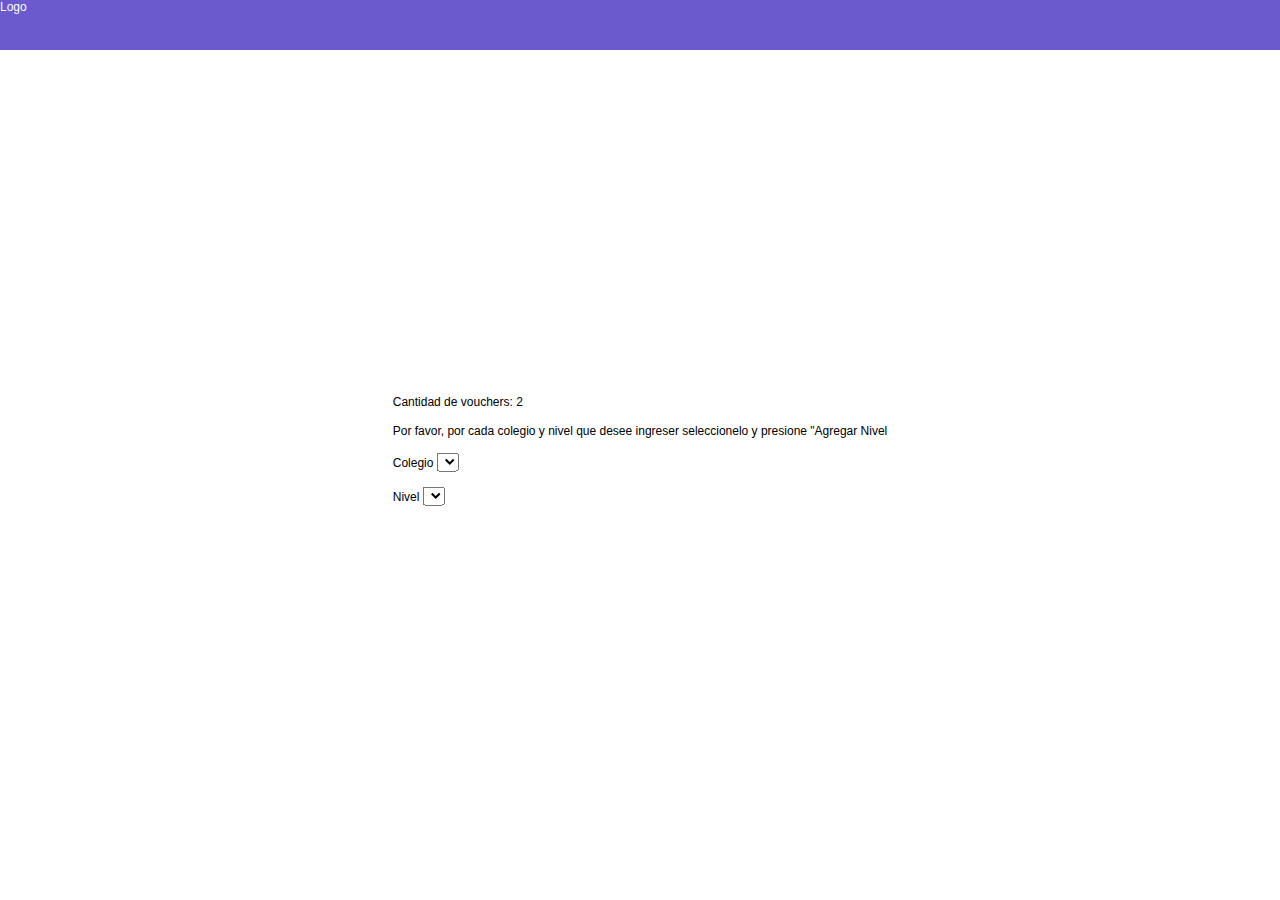
<file: views/selecColegios.html>
<!DOCTYPE html>
<html>
<head>
	<title>Papeleria</title>
	<link rel="stylesheet" type="text/css" href="../css/selecColegios.css">
</head>
<body>
<div>
	<nav>
		  <div>Logo</li>
	</nav>
	<div id="formFunc">
		<form name="formLogin">
			<div id="formLine">
			  <label>Cantidad de vouchers: 2</label>
			</div>
	    	<div id="formLine">
			  <label>Por favor, por cada colegio y nivel que desee ingreser seleccionelo y presione "Agregar Nivel</label>
			</div>
			<div id="formLine">
			  <label>Colegio</label>
			  <select id="convenio"></select>
			</div>
			<div id="formLine">
			  <label>Nivel</label>
			  <select id="convenio"></select>
			</div>
	      </form>
	</div>
</div>
</body>
</html>
</file>
<file: css/selecColegios.css>
body{
	font-family: Verdana, Helvetica, sans-serif;
	font-size: 12px;
	height: 100%;
}

nav{
	  position: fixed;
	  top: 0;
	  left: 0;
	  z-index: 9999;
	  width: 100%;
	  height: 50px;
	  background-color : slateblue;
    color: white;
}

#formFunc {
	  position: absolute;
    left: 50%;
    top: 50%;
    transform: translate(-50%, -50%);
    -webkit-transform: translate(-50%, -50%);
  	background-color: rgba(255, 255, 255, 0.9);
  	padding: 45px;
}

input{
	  width: 100%;
  	padding: 12px 20px;
  	margin: 8px 0;
  	box-sizing: border-box;
    border: 1px solid grey;
}

.error {
    color: red;
    font-size: 9px;
}

.button{
	 background-color: slateblue;
	 color: white;
	 width: 100%;
  	padding: 12px 20px;
  	margin: 8px 0;
  	box-sizing: border-box;
  	border: none;
  	text-align: center;
  	text-decoration: none;
  	display: inline-block;
  	font-size: 16px;
  	cursor: pointer;
}

.button:hover{
	 background-color: blue;
}

#formLine{
	margin: 5px;
	padding: 5px;
}
</file>
